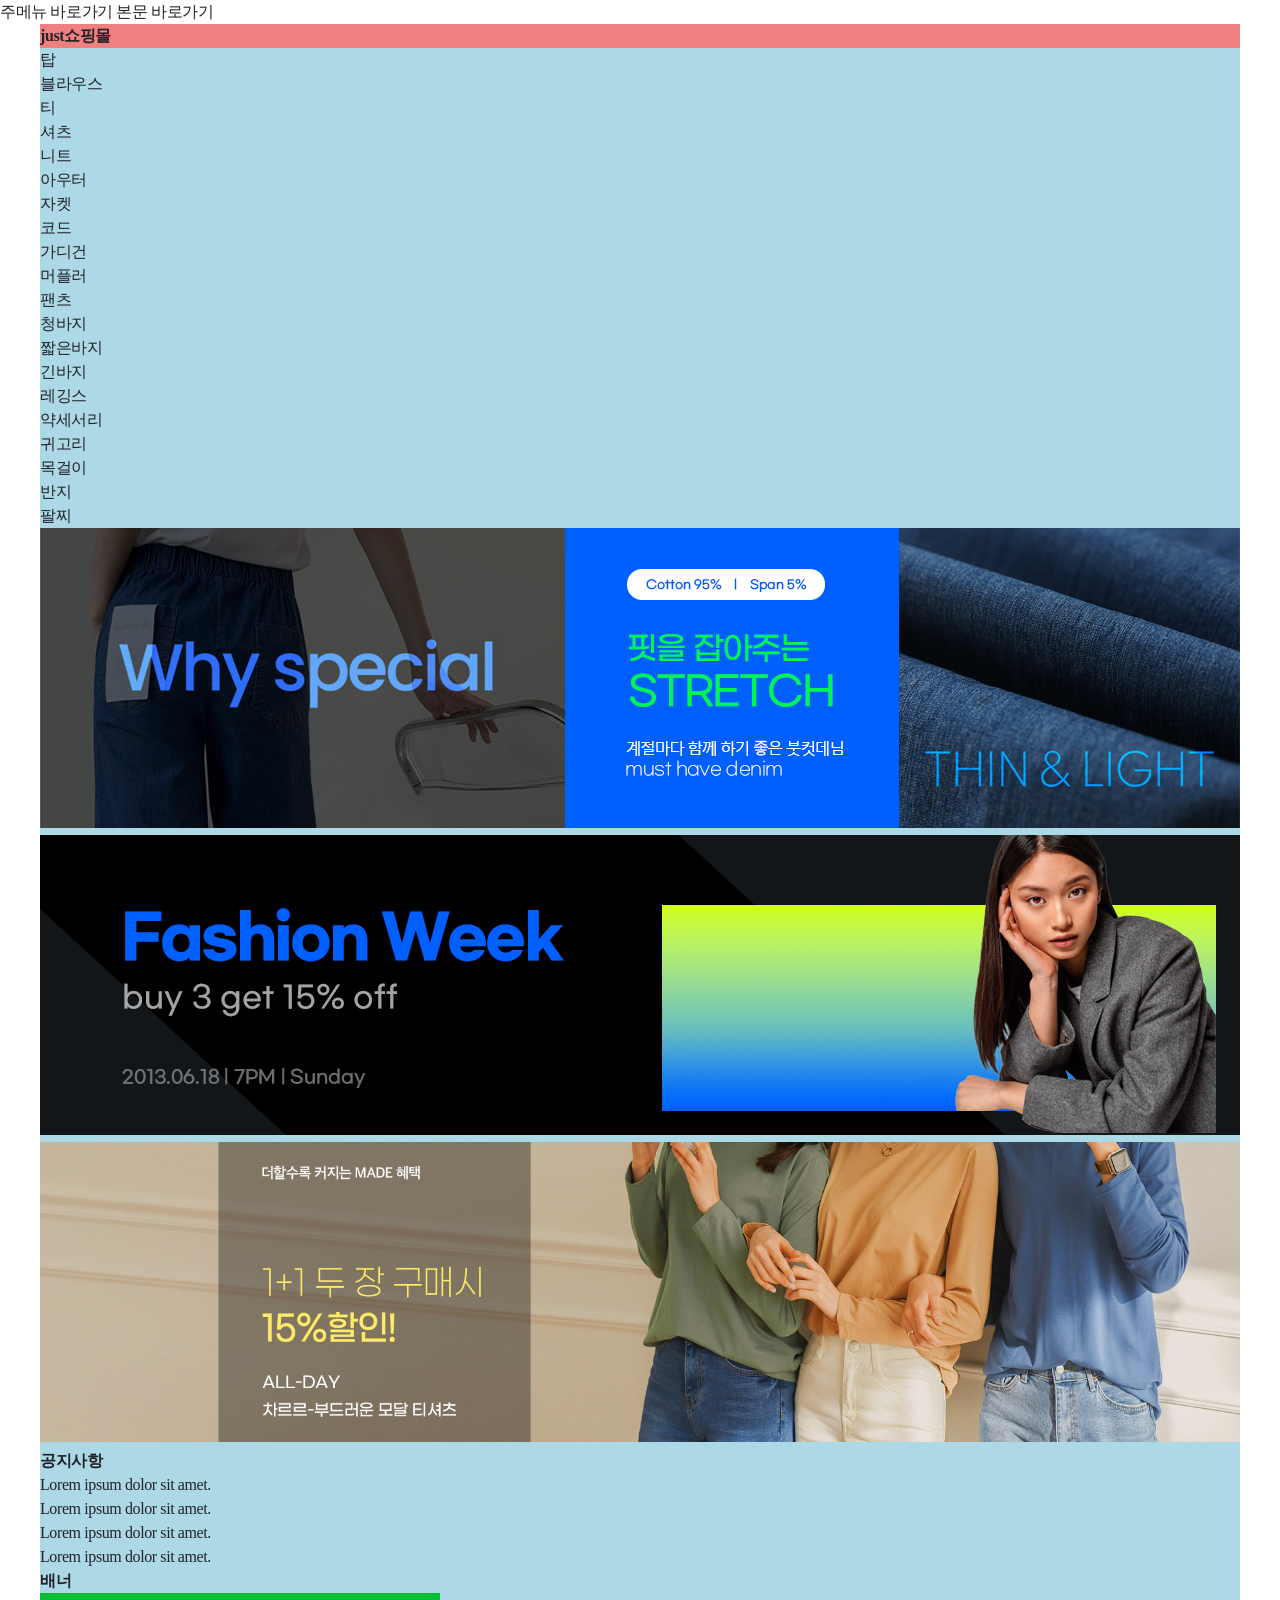
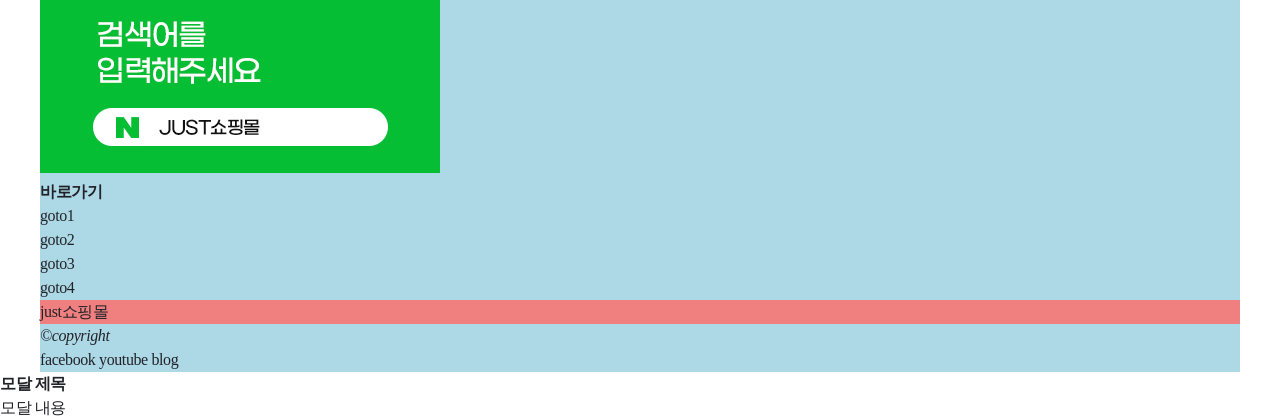
<file: 09-exam/01-just쇼핑몰-시험용/html-just/index.html>
<!DOCTYPE html>
<html lang="en">
  <head>
    <meta charset="UTF-8" />
    <meta name="viewport" content="width=device-width, initial-scale=1.0" />
    <title>just 쇼핑몰</title>
    <link rel="stylesheet" href="./css/styles.css" />
    <script src="./js/script.js"></script>
  </head>
  <body>
    <div id="u_skip">
      <a href="#gnb">주메뉴 바로가기</a>
      <a href="#container">본문 바로가기</a>
    </div>
    <div id="wrap">
      <header id="header">
        <h1 id="logo" class="logo">
          <a href="/">just쇼핑몰</a>
        </h1>
        <nav id="gnb">
          <dl>
            <dt><a href="#">탑</a></dt>
            <dd><a href="#">블라우스</a></dd>
            <dd><a href="#">티</a></dd>
            <dd><a href="#">셔츠</a></dd>
            <dd><a href="#">니트</a></dd>
          </dl>
          <dl>
            <dt><a href="#">아우터</a></dt>
            <dd><a href="#">자켓</a></dd>
            <dd><a href="#">코드</a></dd>
            <dd><a href="#">가디건</a></dd>
            <dd><a href="#">머플러</a></dd>
          </dl>
          <dl>
            <dt><a href="#">팬츠</a></dt>
            <dd><a href="#">청바지</a></dd>
            <dd><a href="#">짧은바지</a></dd>
            <dd><a href="#">긴바지</a></dd>
            <dd><a href="#">레깅스</a></dd>
          </dl>
          <dl>
            <dt><a href="#">약세서리</a></dt>
            <dd><a href="#">귀고리</a></dd>
            <dd><a href="#">목걸이</a></dd>
            <dd><a href="#">반지</a></dd>
            <dd><a href="#">팔찌</a></dd>
          </dl>
        </nav>
      </header>
      <div class="slide">
        <ul>
          <li>
            <a href="#">
              <img src="./images/slide1.png" alt="핏을 잡아주는...." />
            </a>
          </li>
          <li>
            <a href="#">
              <img src="./images/slide2.png" alt="핏을 잡아주는...." />
            </a>
          </li>
          <li>
            <a href="#">
              <img src="./images/slide3.jpg" alt="핏을 잡아주는...." />
            </a>
          </li>
        </ul>
      </div>
      <main id="container">
        <section>
          <h2>공지사항</h2>
          <div>
            <ul>
              <li>
                <a href="#">Lorem ipsum dolor sit amet.</a>
              </li>
              <li>
                <a href="#">Lorem ipsum dolor sit amet.</a>
              </li>
              <li>
                <a href="#">Lorem ipsum dolor sit amet.</a>
              </li>
              <li>
                <a href="#">Lorem ipsum dolor sit amet.</a>
              </li>
            </ul>
          </div>
        </section>
        <section>
          <h2>배너</h2>
          <div>
            <a href="#">
              <img src="./images/bnr.jpg" alt="검색어를 입력해주세요." />
            </a>
          </div>
        </section>
        <section>
          <h2>바로가기</h2>
          <div>
            <ul>
              <li><a href="#">goto1</a></li>
              <li><a href="#">goto2</a></li>
              <li><a href="#">goto3</a></li>
              <li><a href="#">goto4</a></li>
            </ul>
          </div>
        </section>
      </main>
      <footer id="footer">
        <div class="logo">just쇼핑몰</div>
        <address>&#169;copyright</address>
        <div>
          <a href="#">facebook</a>
          <a href="#">youtube</a>
          <a href="#">blog</a>
        </div>
      </footer>
    </div>
    <div id="modal">
      <div>
        <h2>모달 제목</h2>
        <p>모달 내용</p>
      </div>
    </div>
  </body>
</html>
</file>
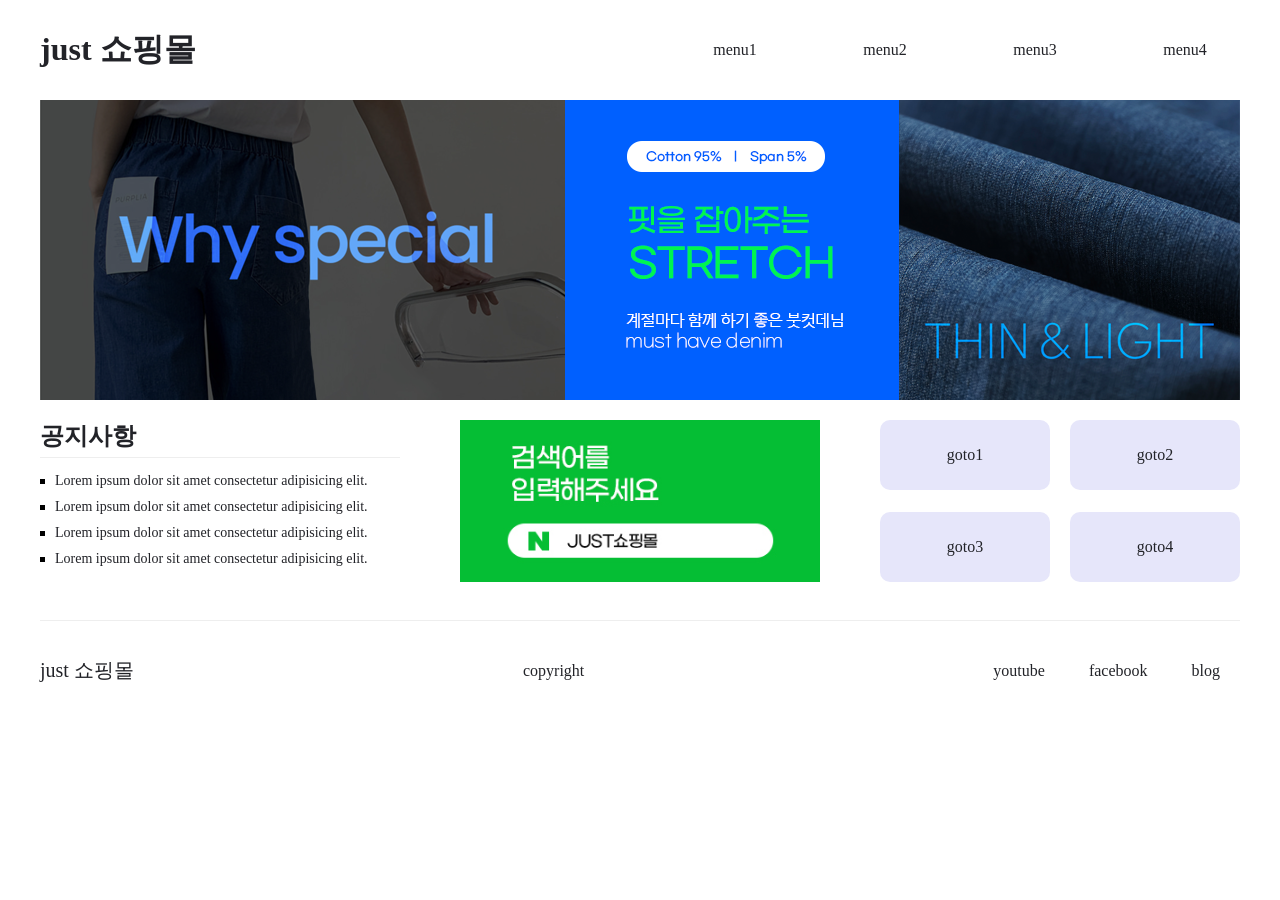
<file: 09-exam/01-just쇼핑몰-시험용/html-just2/index.html>
<!DOCTYPE html>
<html lang="ko">
  <head>
    <meta charset="UTF-8" />
    <meta name="viewport" content="width=device-width, initial-scale=1.0" />
    <title>just 쇼핑몰</title>
    <link rel="stylesheet" href="./css/styles.css" />
  </head>
  <body>
    <div id="wrap">
      <header>
        <h1>
          <a href="#">just 쇼핑몰</a>
        </h1>
        <nav id="gnb">
          <dl>
            <dt><a href="#">menu1</a></dt>
            <dd><a href="#">menu1-1</a></dd>
            <dd><a href="#">menu1-2</a></dd>
            <dd><a href="#">menu1-3</a></dd>
            <dd><a href="#">menu1-4</a></dd>
          </dl>
          <dl>
            <dt><a href="#">menu2</a></dt>
            <dd><a href="#">menu2-1</a></dd>
            <dd><a href="#">menu2-2</a></dd>
            <dd><a href="#">menu2-3</a></dd>
            <dd><a href="#">menu2-4</a></dd>
          </dl>
          <dl>
            <dt><a href="#">menu3</a></dt>
            <dd><a href="#">menu3-1</a></dd>
            <dd><a href="#">menu3-2</a></dd>
            <dd><a href="#">menu3-3</a></dd>
            <dd><a href="#">menu3-4</a></dd>
          </dl>
          <dl>
            <dt><a href="#">menu4</a></dt>
            <dd><a href="#">menu4-1</a></dd>
            <dd><a href="#">menu4-2</a></dd>
            <dd><a href="#">menu4-3</a></dd>
            <dd><a href="#">menu4-4</a></dd>
          </dl>
        </nav>
      </header>
      <div class="slide">
        <ul>
          <li>
            <a href="#"><img src="./images/slide1.png" alt="핏을 잡아주는 STRETCH 계절마다 함께 하기 좋은 붓컷데님 must have denim" /></a>
          </li>
          <li>
            <a href="#"><img src="./images/slide2.png" alt="Fashion Week buy 3ger 15% off" /></a>
          </li>
          <li>
            <a href="#"><img src="./images/slide3.jpg" alt="더할수록 커지는 MADE 혜택 1+1 두 장 구매시 15% 할인!" /></a>
          </li>
        </ul>
      </div>
      <main>
        <!-- section 에는 주제가 꼭 있어야함 -->
        <section>
          <h2 class="tit">공지사항</h2>
          <div clsas="cont">
            <ul class="list-bbs">
              <li>
                <a href="#">Lorem ipsum dolor sit amet consectetur adipisicing elit.</a>
              </li>
              <li>
                <a href="#">Lorem ipsum dolor sit amet consectetur adipisicing elit.</a>
              </li>
              <li>
                <a href="#">Lorem ipsum dolor sit amet consectetur adipisicing elit.</a>
              </li>
              <li>
                <a href="#">Lorem ipsum dolor sit amet consectetur adipisicing elit.</a>
              </li>
            </ul>
          </div>
        </section>
        <section>
          <h2 class="blind">홍보 배너</h2>
          <div clsas="cont">
            <a href="#"><img class="bnr" src="./images/bnr.jpg" alt="검색어를 입력해주세요" /></a>
          </div>
        </section>
        <section>
          <h2 class="blind">바로가기</h2>
          <div clsas="cont">
            <ul class="list-goto">
              <li><a href="#">goto1</a></li>
              <li><a href="#">goto2</a></li>
              <li><a href="#">goto3</a></li>
              <li><a href="#">goto4</a></li>
            </ul>
          </div>
        </section>
      </main>
      <footer>
        <div class="logo">just 쇼핑몰</div>
        <address>copyright</address>
        <div class="sns">
          <a href="#">youtube</a>
          <a href="#">facebook</a>
          <a href="#">blog</a>
        </div>
      </footer>
    </div>

    <div id="modal" class="dimmed">
      <div class="modal-container">
        <h2 class="tit">모달 제목</h2>
        <div class="cont">Lorem ipsum dolor sit amet consectetur adipisicing elit. Velit, reprehenderit.</div>
        <button class="btn-close">모달창 닫기</button>
      </div>
    </div>
  </body>
</html>
</file>
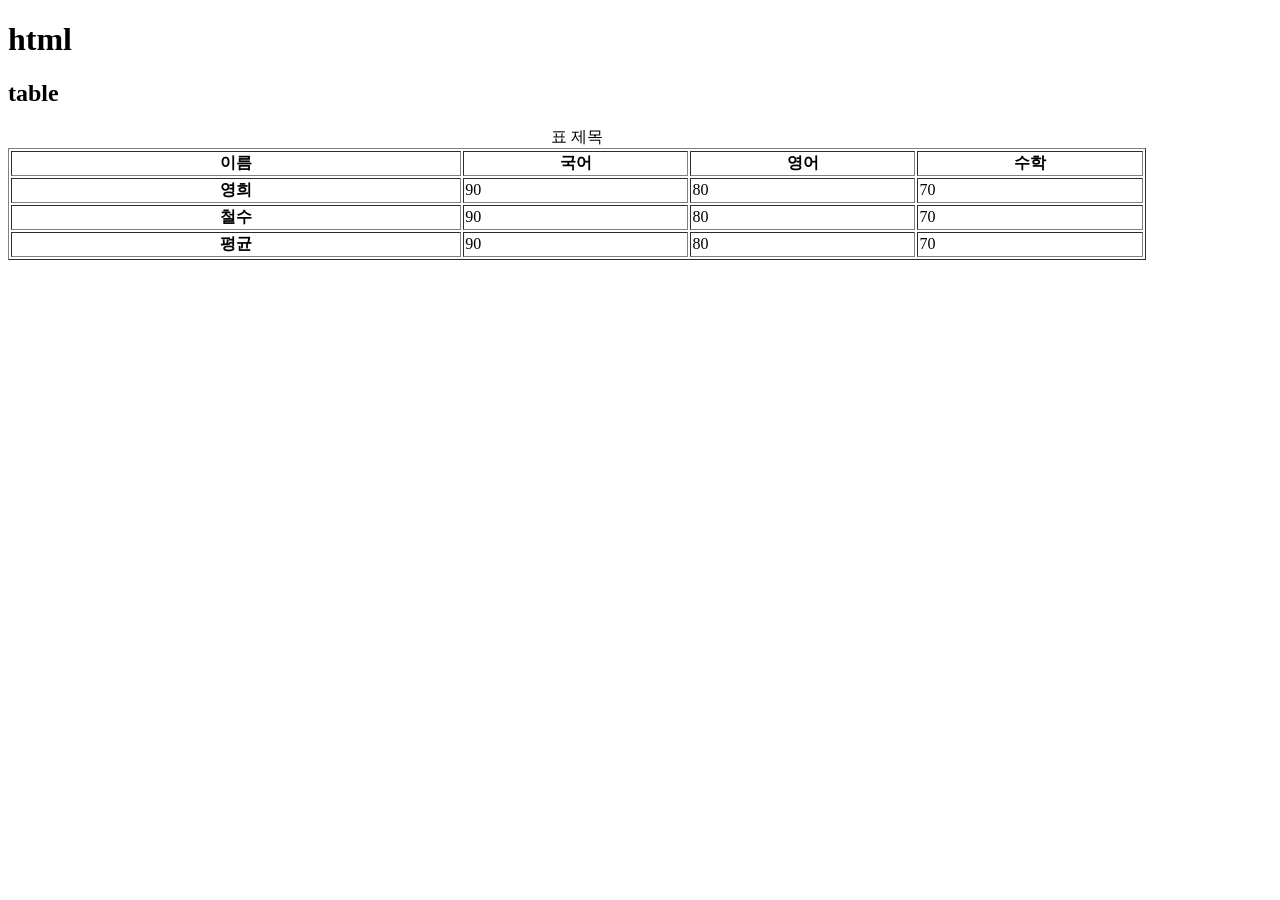
<file: 02-html/03-table.html>
<!doctype html>
<html lang="en">
  <head>
    <meta charset="UTF-8" />
    <meta name="viewport" content="width=device-width, initial-scale=1.0" />
    <title>table : html</title>
  </head>
  <body>
    <h1>html</h1>
    <h2>table</h2>

    <table border="1" style="width: 90%">
      <caption>
        표 제목
      </caption>
      <colgroup>
        <col />
        <col span="3" width="20%" />
      </colgroup>
      <thead>
        <tr>
          <th scope="col">이름</th>
          <th scope="col">국어</th>
          <th scope="col">영어</th>
          <th scope="col">수학</th>
        </tr>
      </thead>
      <tbody>
        <!-- 행 -->
        <tr>
          <!-- 열 -->
          <th scope="row">영희</th>
          <td>90</td>
          <td>80</td>
          <td>70</td>
        </tr>
        <tr>
          <!-- 열 -->
          <th scope="row">철수</th>
          <td>90</td>
          <td>80</td>
          <td>70</td>
        </tr>
      </tbody>
      <tfoot>
        <tr>
          <th scope="row">평균</th>
          <td>90</td>
          <td>80</td>
          <td>70</td>
        </tr>
      </tfoot>
    </table>
  </body>
</html>
</file>
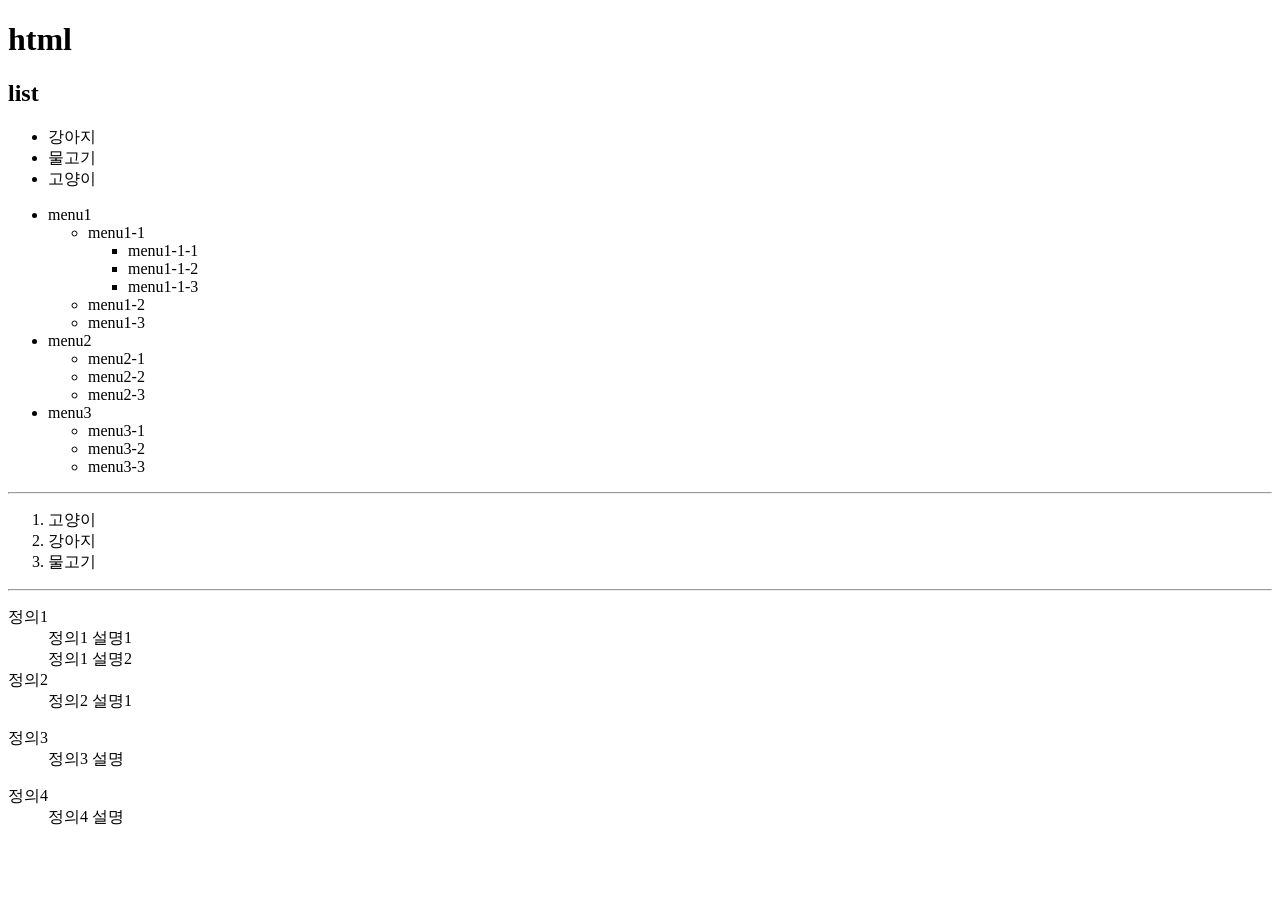
<file: 02-html/04-list.html>
<!DOCTYPE html>
<html lang="en">
  <head>
    <meta charset="UTF-8" />
    <meta name="viewport" content="width=device-width, initial-scale=1.0" />
    <title>list | html</title>
  </head>
  <body>
    <h1>html</h1>
    <h2>list</h2>

    <!-- ul : 비순서 목록 -->
    <!-- 순서가 없는 목록을 만들 때 사용하는 태그 -->

    <ul>
      <li>강아지</li>
      <li>물고기</li>
      <li>고양이</li>
    </ul>

    <!-- nav -->
    <!-- depth1 -->
    <ul>
      <li>
        menu1
        <!-- depth2 -->
        <ul>
          <li>
            menu1-1
            <!-- depth3 -->
            <ul>
              <li>menu1-1-1</li>
              <li>menu1-1-2</li>
              <li>menu1-1-3</li>
            </ul>
          </li>
          <li>menu1-2</li>
          <li>menu1-3</li>
        </ul>
      </li>
      <li>
        menu2
        <!-- depth2 -->
        <ul>
          <li>menu2-1</li>
          <li>menu2-2</li>
          <li>menu2-3</li>
        </ul>
      </li>
      <li>
        menu3
        <!-- depth2 -->
        <ul>
          <li>menu3-1</li>
          <li>menu3-2</li>
          <li>menu3-3</li>
        </ul>
      </li>
    </ul>

    <hr />
    <!-- ol : 순서 목록 -->
    <!-- 순서가 있는 목록을 만들 때 사용하는 태그 -->
    <ol>
      <li>고양이</li>
      <li>강아지</li>
      <li>물고기</li>
    </ol>

    <hr />
    <!-- dl : 설명 목록 -->
    <dl>
      <dt>정의1</dt>
      <dd>정의1 설명1</dd>
      <dd>정의1 설명2</dd>
      <dt>정의2</dt>
      <dd>정의2 설명1</dd>
    </dl>
    <dl>
      <dt>정의3</dt>
      <dd>정의3 설명</dd>
    </dl>
    <dl>
      <dt>정의4</dt>
      <dd>정의4 설명</dd>
    </dl>
  </body>
</html>
</file>
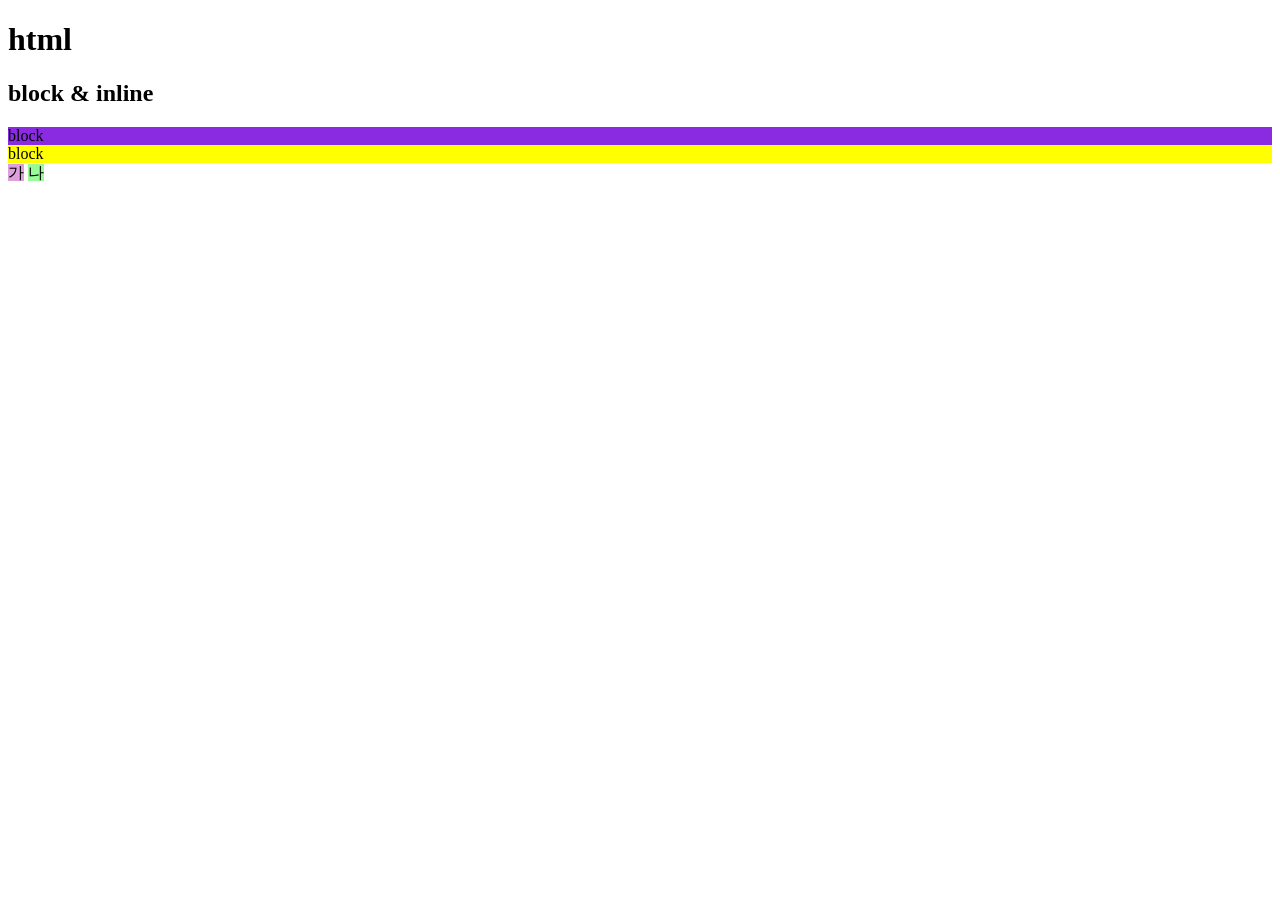
<file: 02-html/05-block&inline.html>
<!DOCTYPE html>
<html lang="en">
  <head>
    <meta charset="UTF-8" />
    <meta name="viewport" content="width=device-width, initial-scale=1.0" />
    <title>block & inline | html</title>
    <style>
      #blue {
        background-color: blueviolet;
      }
      .blue {
        background-color: blue;
      }
      .yellow {
        background-color: yellow;
      }
      .plum {
        background-color: plum;
      }
      .palegreen {
        background-color: palegreen;
      }
    </style>
  </head>
  <body>
    <h1>html</h1>
    <h2>block &#38; inline</h2>

    <!-- block : 밑으로 배치 -->
    <div id="blue" class="blue">block</div>
    <div id="yellow" class="yellow">block</div>

    <!-- inline : 옆으로 배치 -->
    <!-- 한글자 -->
    <span class="plum">가</span>
    <span class="palegreen">나</span>
  </body>
</html>
</file>
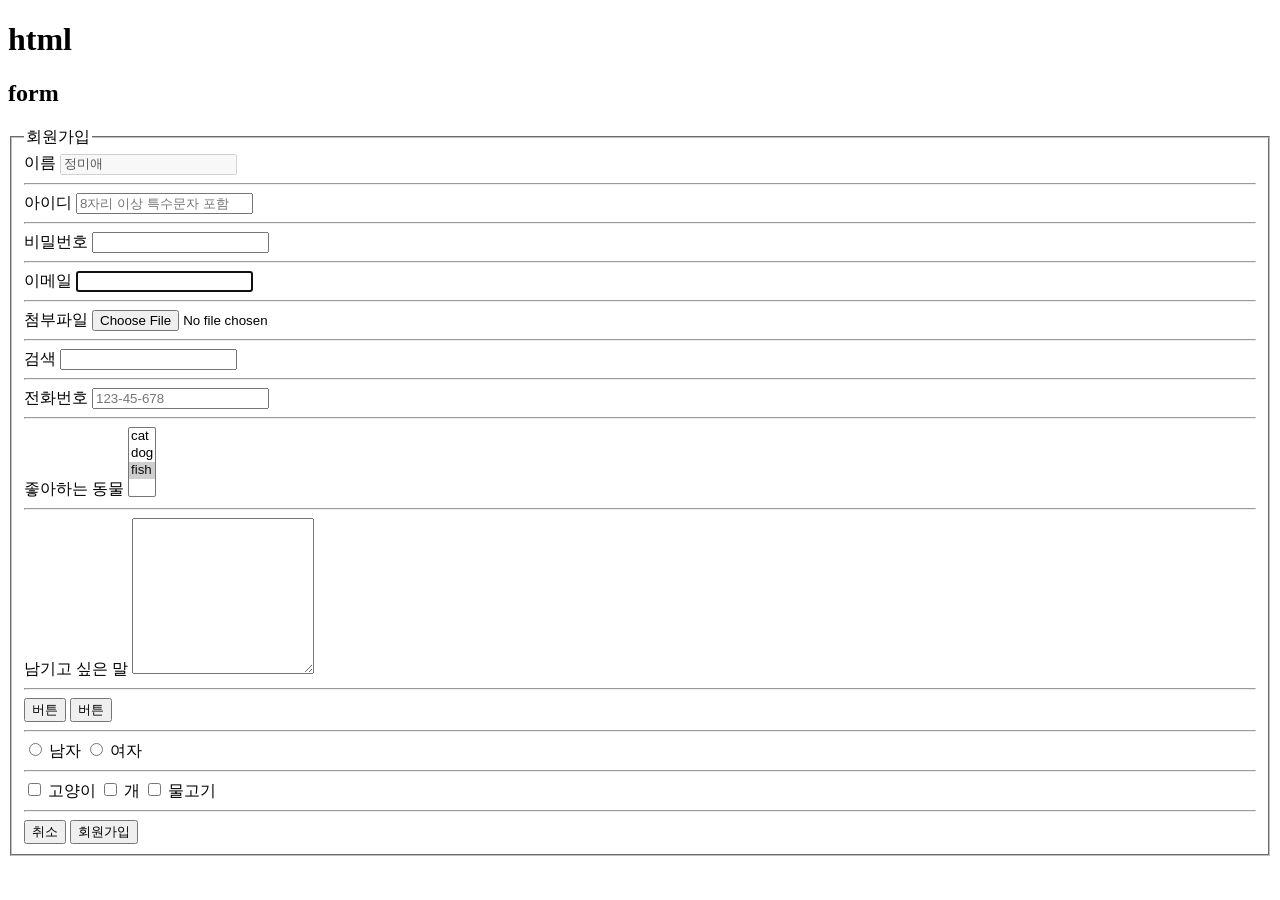
<file: 02-html/06-form.html>
<!DOCTYPE html>
<html lang="en">
  <head>
    <meta charset="UTF-8" />
    <meta name="viewport" content="width=device-width, initial-scale=1.0" />
    <title>form | html</title>
  </head>
  <body>
    <h1>html</h1>
    <h2>form</h2>

    <form action="/action_page.php">
      <fieldset>
        <legend>회원가입</legend>
        <label for="name">이름</label>
        <input type="text" id="name" name="name" value="정미애" readonly disabled />
        <hr />

        <label for="id">아이디</label>
        <input type="text" id="id" name="id" title="아이디" placeholder="8자리 이상 특수문자 포함" maxlength="16" required autocomplete="on" />
        <hr />
        <label for="pw">비밀번호</label>
        <input type="password" id="pw" name="pw" required />
        <hr />

        <label for="email">이메일</label>
        <input type="email" id="email" name="email" required autofocus />
        <hr />

        <label for="file">첨부파일</label>
        <input type="file" id="file" name="file" />
        <hr />

        <label for="search">검색</label>
        <input type="search" id="search" name="search" />
        <hr />

        <label for="tel">전화번호</label>
        <input type="tel" id="tel" name="tel" placeholder="123-45-678" pattern="[0-9]{3}-[0-9]{2}-[0-9]{3}" />
        <hr />
        <label for="animals">좋아하는 동물</label>
        <select name="animals" id="animals" multiple>
          <option value="cat">cat</option>
          <option value="dog">dog</option>
          <option value="fish" selected>fish</option>
        </select>
        <hr />

        <label for="text">남기고 싶은 말</label>
        <textarea name="text" id="text" rows="10"></textarea>

        <hr />
        <button>버튼</button>
        <input type="button" value="버튼" />

        <hr />
        <input type="radio" name="gender" id="m" />
        <label for="m">남자</label>
        <input type="radio" name="gender" id="f" />
        <label for="f">여자</label>

        <hr />
        <input type="checkbox" name="cat" id="cat" />
        <label for="cat">고양이</label>
        <input type="checkbox" name="dog" id="dog" />
        <label for="dog">개</label>
        <input type="checkbox" name="fish" id="fish" />
        <label for="fish">물고기</label>

        <hr />
        <input type="reset" value="취소" />
        <input type="submit" value="회원가입" />
      </fieldset>
    </form>
  </body>
</html>
</file>
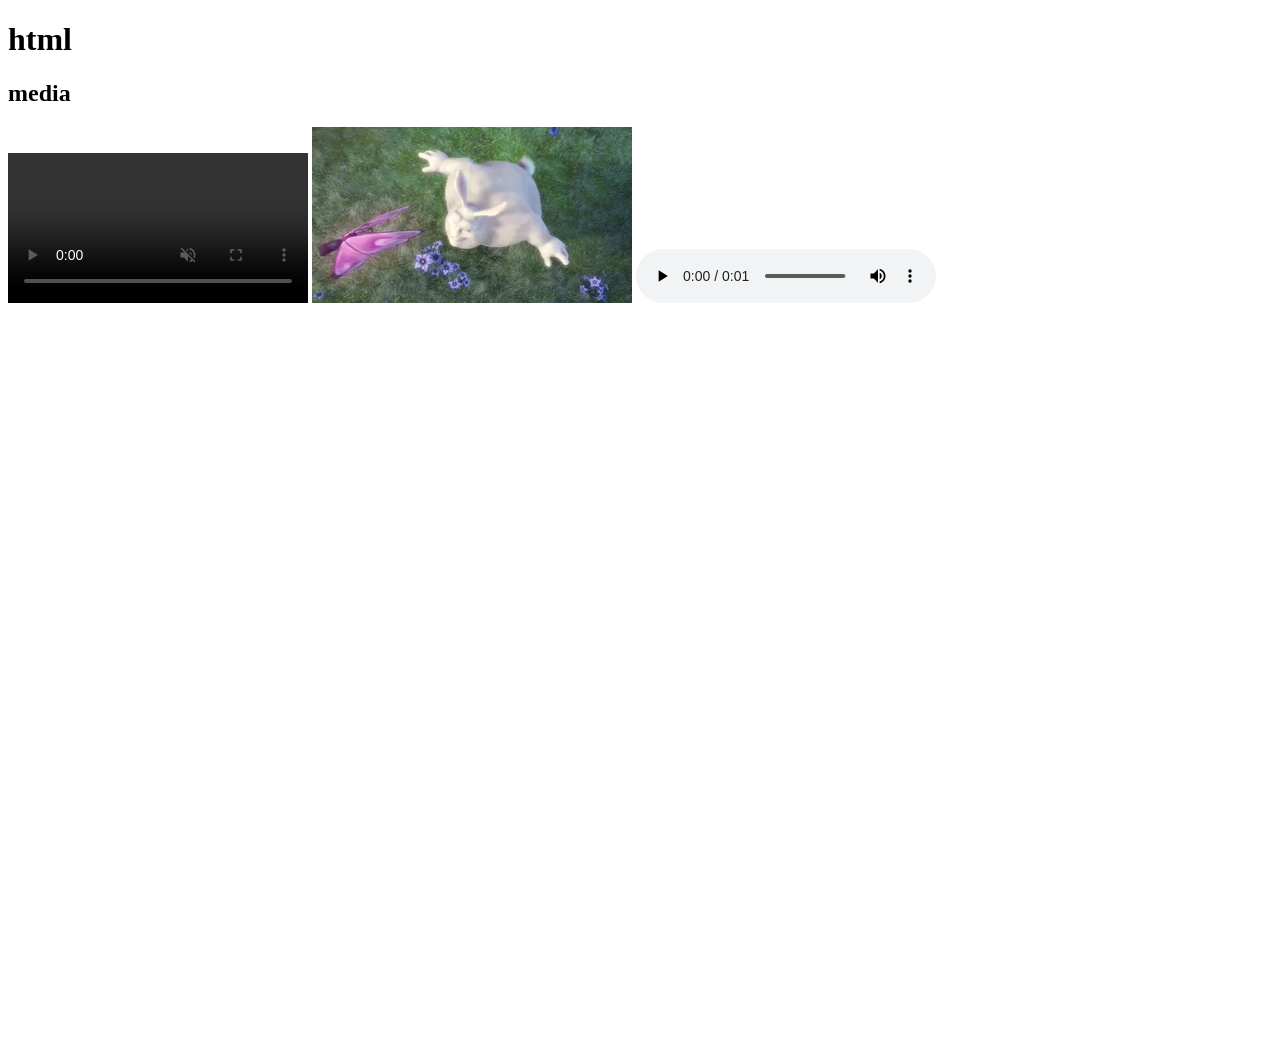
<file: 02-html/07-media.html>
<!DOCTYPE html>
<html lang="en">
  <head>
    <meta charset="UTF-8" />
    <meta name="viewport" content="width=device-width, initial-scale=1.0" />
    <title>media | html</title>
  </head>
  <body>
    <h1>html</h1>
    <h2>media</h2>

    <!-- video -->
    <video src="./images/mov_bbb.mp4" controls autoplay muted loop></video>
    <video>
      <source src="https://www.w3schools.com/html/mov_bbb.mp4" type="video/mp4" />
      <source src="./images/mov_bbb.webm" type="video/webm" />
    </video>

    <!-- audio -->
    <audio src="./images/horse.mp3" controls></audio>

    <!-- youtube -->
    <iframe width="1280" height="720" src="https://www.youtube.com/embed/KTc02A3ihfU?autoplay=1&mute=1&loop=1&controls=0" title="[#나의해리에게 ] 5화 선공개 | 8년간 만났다 헤어진 전 남자친구와의 키스... 꿈이 아니라고? | ENA 채널 | 매주 월.화 밤 10시 본 방송" frameborder="0" allow="accelerometer; autoplay; clipboard-write; encrypted-media; gyroscope; picture-in-picture; web-share" referrerpolicy="strict-origin-when-cross-origin" allowfullscreen></iframe>
  </body>
</html>
</file>
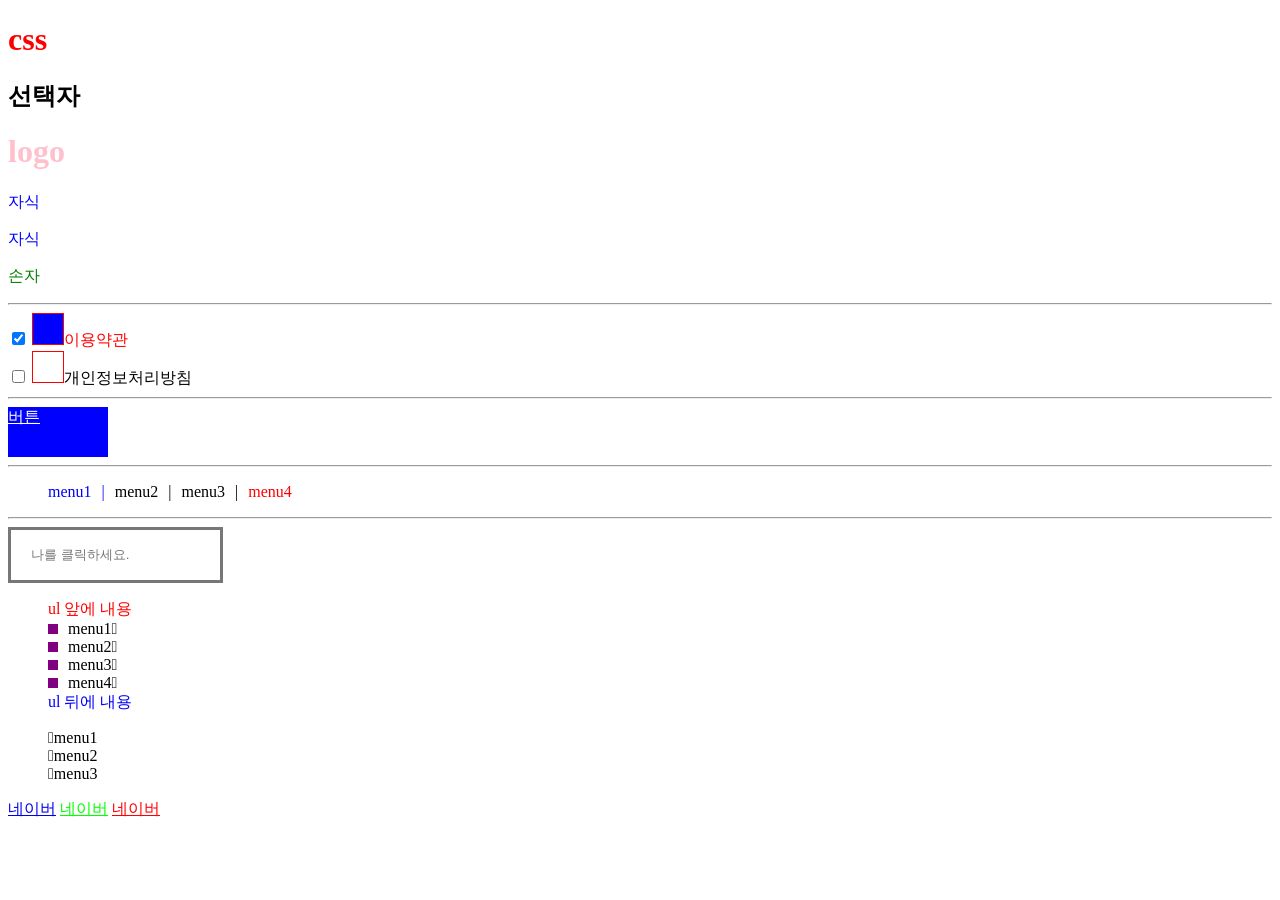
<file: 03-css/01-선택자.html>
<!DOCTYPE html>
<html lang="en">
  <head>
    <meta charset="UTF-8" />
    <meta name="viewport" content="width=device-width, initial-scale=1.0" />
    <title>선택자 | css</title>
    <link rel="stylesheet" href="https://maxst.icons8.com/vue-static/landings/line-awesome/line-awesome/1.3.0/css/line-awesome.min.css" />
  </head>
  <body>
    <h1>css</h1>
    <h2>선택자</h2>

    <!-- 심플 선택자 -->
    <h1 id="logo" class="logo just">logo</h1>
    <style>
      h1 {
        color: red;
      }
      #logo {
        color: blue;
      }
      .logo {
        color: green;
      }
      h1#logo {
        color: yellow;
      }
      #logo.logo {
        color: pink;
      }
      .logo.just {
        color: purple;
      }
    </style>

    <!-- 자손 선택 : 공백 -->
    <div class="sel1">
      <p class="child-g child">자식</p>
      <p class="child-g child">자식</p>
      <section><p class="child-g grandchild">손자</p></section>
    </div>
    <style>
      .sel1 .child-g {
        color: red;
      }
      .sel1 .child {
        color: blue;
      }
      .sel1 .grandchild {
        color: green;
      }
    </style>
    <hr />

    <!-- 인접 형제 선택기 (+) -->
    <input type="checkbox" id="term1" name="term1" checked />
    <label for="term1" class="label">이용약관</label>
    <br />
    <input type="checkbox" id="term2" name="term2" />
    <label for="term2" class="label">개인정보처리방침</label>
    <style>
      .label::before {
        content: "";
        display: inline-block;
        width: 30px;
        height: 30px;
        border: 1px solid red;
      }

      input:checked + .label {
        color: red;
      }
      input:checked + .label::before {
        background: blue;
      }
    </style>
    <hr />

    <!-- 상태 선택기 (:상태값) -->
    <a href="#" class="btn">버튼</a>
    <style>
      .btn {
        display: block;
        width: 100px;
        height: 50px;
        background: blue;
        color: #fff;
      }
      .btn:hover {
        background: red;
      }
    </style>
    <hr />
    <!-- 가상 클래스 -->
    <ul class="nav1">
      <li>menu1</li>
      <li>menu2</li>
      <li>menu3</li>
      <li>menu4</li>
    </ul>
    <style>
      .nav1 li:last-child::after {
        display: none;
      }
      .nav1 li::after {
        content: "|";
        margin: 0 10px;
      }

      .nav1 {
        display: flex;
        list-style: none;
      }
      .nav1 li:first-child {
        color: blue;
      }
      .nav1 li:last-child {
        color: red;
      }
      .nav1 li:last-child span {
        display: none;
      }
    </style>

    <hr />
    <input type="text" class="inp" placeholder="나를 클릭하세요." />
    <style>
      .inp {
        height: 50px;
        padding: 0 20px;
        border: 3px solid #777;
      }
      .inp:focus {
        border-color: red;
        background: #777;
      }
      .inp:focus::placeholder {
        color: #fff;
      }
    </style>

    <!-- 가상선택자 ::before, ::after -->
    <ul class="list2">
      <li>menu1</li>
      <li>menu2</li>
      <li>menu3</li>
      <li>menu4</li>
    </ul>
    <style>
      .list2 {
        list-style: none;
      }
      .list2::before {
        content: "ul 앞에 내용";
        color: red;
      }
      .list2::after {
        content: "ul 뒤에 내용";
        color: blue;
      }
      .list2 li::before {
        content: "";
        display: inline-block;
        width: 10px;
        height: 10px;
        margin-right: 10px;
        background: purple;
      }
      .list2 li::after {
        content: "\f1b0";
        font-family: "Line Awesome Free";
        font-weight: 900;
      }
    </style>

    <ul class="list3">
      <li>menu1</li>
      <li>menu2</li>
      <li>menu3</li>
    </ul>
    <style>
      .list3 {
        list-style: none;
      }
      .list3 li::before {
        content: "\f105";
        font-family: "Line Awesome Free";
        font-weight: 900;
      }
    </style>

    <!-- 속성 선택자 [] -->
    <a href="#">네이버</a>
    <a href="#" target="_blank">네이버</a>
    <a href="#" target="_top">네이버</a>
    <style>
      a[target] {
        color: #ff0000;
      }
      a[target="_blank"] {
        color: #00ff00;
      }
    </style>
  </body>
</html>
</file>
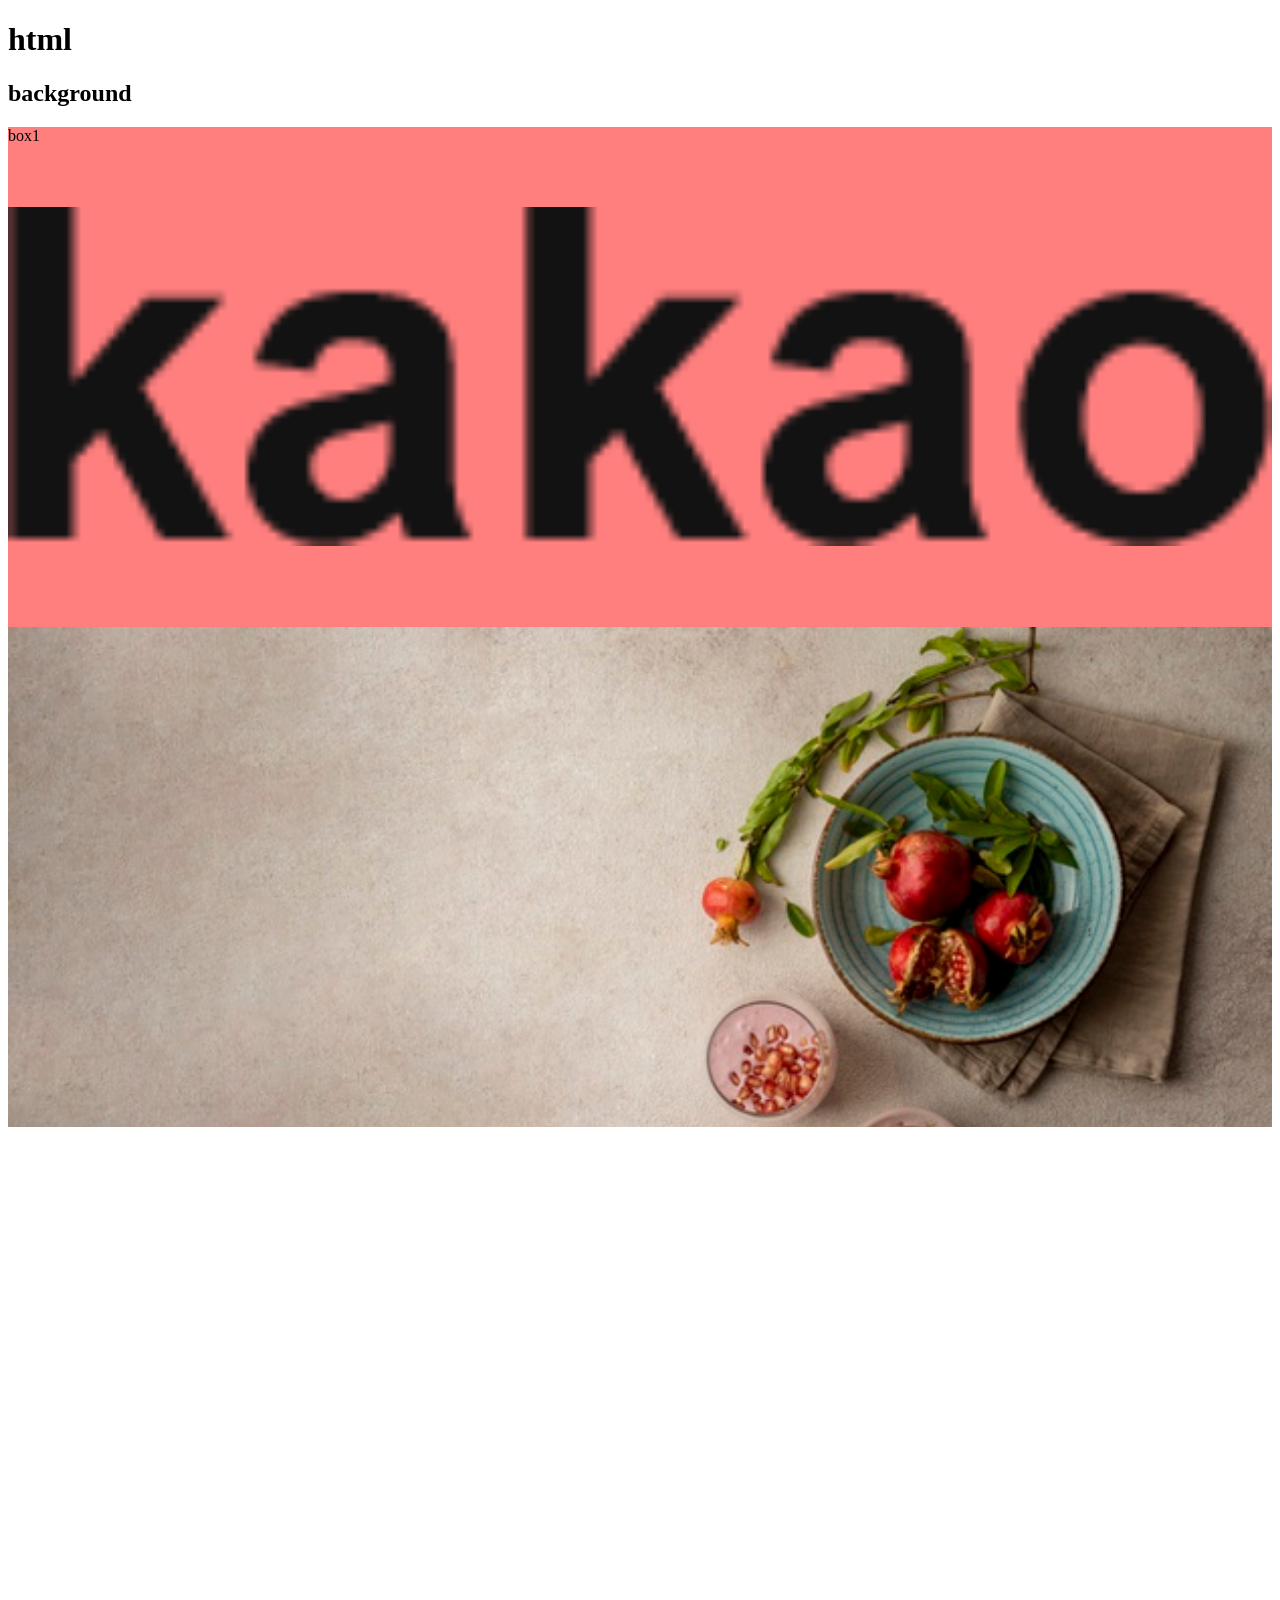
<file: 03-css/02-배경.html>
<!DOCTYPE html>
<html lang="en">
  <head>
    <meta charset="UTF-8" />
    <meta name="viewport" content="width=device-width, initial-scale=1.0" />
    <title>background | html</title>
  </head>
  <body style="height: 300vh">
    <h1>html</h1>
    <h2>background</h2>
    <!-- background color -->
    <div class="box1">box1</div>
    <style>
      .box1 {
        height: 500px;
        /* background-color: rgba(255, 0, 0, 0.5);
        background-image: url("./images/kakao.png");
        background-repeat: no-repeat;
        background-position: 50% 50%; */

        background: rgba(255, 0, 0, 0.5) url("./images/kakao.png") no-repeat 50% 50% / contain;
      }
    </style>

    <div class="box2"></div>
    <style>
      .box2 {
        height: 500px;
        background: rgba(0, 0, 255, 0.5) url("./images/bg-a.jpg") no-repeat 100% 0;
        background-size: cover;
      }
    </style>
  </body>
</html>
</file>
<file: 09-exam/01-just쇼핑몰-시험용/html-just/css/styles.css>
/* 스타일 */
/* reset */
* {
  margin: 0;
  padding: 0;
  font-size: 16px;
  letter-spacing: -0.4px;
  line-height: 1.5;
  color: #222328;
  text-decoration: none;
  list-style: none;
  box-sizing: border-box;
}

/* layout */
#wrap {
  background-color: lightblue;
  width: 1200px;
  margin: 0 auto;
}
.logo {
  background-color: lightcoral;
}

#gnb dl {
}

#gnb dl dt {
}
</file>
<file: 09-exam/01-just쇼핑몰-시험용/html-just2/css/styles.css>
/* 스타일 */

/* reset */
* {
  margin: 0;
  padding: 0;
  box-sizing: border-box;
  color: #222328;
  list-style: none;
  text-decoration: none;
}

/* 공통 스타일 */
.blind {
  font-size: 0;
  line-height: 0;
}

#wrap {
  width: 1200px;
  /* background: seashell; */
  margin: auto;
}

header {
  position: relative;
  display: flex;
  justify-content: space-between;
  /* margin-left: auto; 로 써도 됨 */
  align-items: center;
  height: 100px;
}

#gnb::before {
  content: "";
  position: absolute;
  display: none;
  top: 100px;
  right: 0;
  width: 1200px;
  height: 150px;
  background: rgb(255, 255, 255);
}

#gnb:hover::before {
  display: block;
}

#gnb {
  display: flex;
  gap: 40px;
  position: absolute;
  top: 0;
  right: 0;
}

#gnb dd {
  display: none;
  padding: 5px 20px;
  background: #fff;
}

#gnb dl {
  position: relative;
  z-index: 10;
  min-width: 110px;
}

#gnb dl a:hover {
  color: red;
}

#gnb dl:hover dd {
  display: block;
}

/* #gnb dl:hover dd {
  display: block;
} gnb의 dl 에 마우스를 댔을때 그 아래의 dd를 보여줘*/

/* #gnb:hover dl dd {
  display: block;
} gnb에 마우스를 댔을때 그 아래의 모든 dl과 dd를 보여줘*/

#gnb dt {
  padding: 0 20px;
}

#gnb dl:hover dt a {
  color: red;
}

#gnb dl:hover dt a::after {
  display: block;
}

#gnb dt a::after {
  content: "";
  display: none;
  position: absolute;
  bottom: 0;
  left: 0;
  width: 100%;
  height: 2px;
  background: red;
}

#gnb dt a {
  position: relative;
  display: flex;
  height: 100px;
  /* background: lightblue; */
  align-items: center;
  justify-content: center;
}

.slide {
  overflow: hidden;
  margin-bottom: 20px;
}

.slide ul {
  display: flex;
}

.slide ul img {
  display: block;
}

main {
  display: flex;
  justify-content: space-between;
  height: 200px;
  /* background: papayawhip; */
}

main section {
  width: 30%;
}

section .tit {
  margin-bottom: 10px;
  padding-bottom: 5px;
  border-bottom: 1px solid #eee;
}

section .tit ul li a {
  font-size: 14px;
}

/* 공지사항 */
.list-bbs li {
  display: flex;
  gap: 10px;
  align-items: center;
}

.list-bbs li::before {
  display: block;
  content: "";
  width: 5px;
  height: 5px;
  background: #000;
}

.list-bbs a {
  display: block;
  overflow: hidden;
  /* background: blue; */
  width: 95%;
  padding: 5px 0;
  white-space: nowrap;
  text-overflow: ellipsis;
  font-size: 14px;
  /* color: red; */
}

.bnr {
  width: 100%;
}

.list-goto {
  display: flex;
  flex-wrap: wrap;
  justify-content: space-between;
  align-content: space-between;
  row-gap: 22px;
}

.list-goto a {
  display: flex;
  height: 300px;
  justify-content: center;
  align-items: center;
  /* width: calc(100% / 2 - 22px); */
  width: 170px;
  height: 70px;
  background: lavender;
  border-radius: 10px;
}

footer {
  border-top: 1px solid #eee;
  display: flex;
  justify-content: space-between;
  align-items: center;
  height: 100px;
}

footer .logo {
  font-size: 20px;
}

footer address {
  font-style: normal;
}

.sns a {
  display: inline-block;
  padding: 20px;
}

#modal {
  display: none;
  /* display: flex; */
  justify-content: center;
  align-items: center;
  position: fixed;
  width: 100%;
  height: 100%;
  background-color: rgba(0, 0, 0, 0.5);
  top: 0;
  left: 0;
}

#modal .modal-container {
  display: flex;
  flex-direction: column;
  background: #fff;
  gap: 20px;
  width: 500px;
  height: 500px;
  padding: 50px;
  box-shadow: 0 4px 8px 0 rgba(0, 0, 0, 0.5);
  border-radius: 10px;
}

#modal .tit {
  text-align: center;
}

#modal .btn-close {
  display: block;
  margin: auto auto 0 auto;
  padding: 5px 10px 5px 10px;
  background: #000000;
  border: 1px solid #999999;
  border-radius: 5px;
  color: #fff;
}

#modal .btn-close:hover {
  background: #4b4b4b;
  border: 1px solid #474747;
  cursor: pointer;
}
</file>
